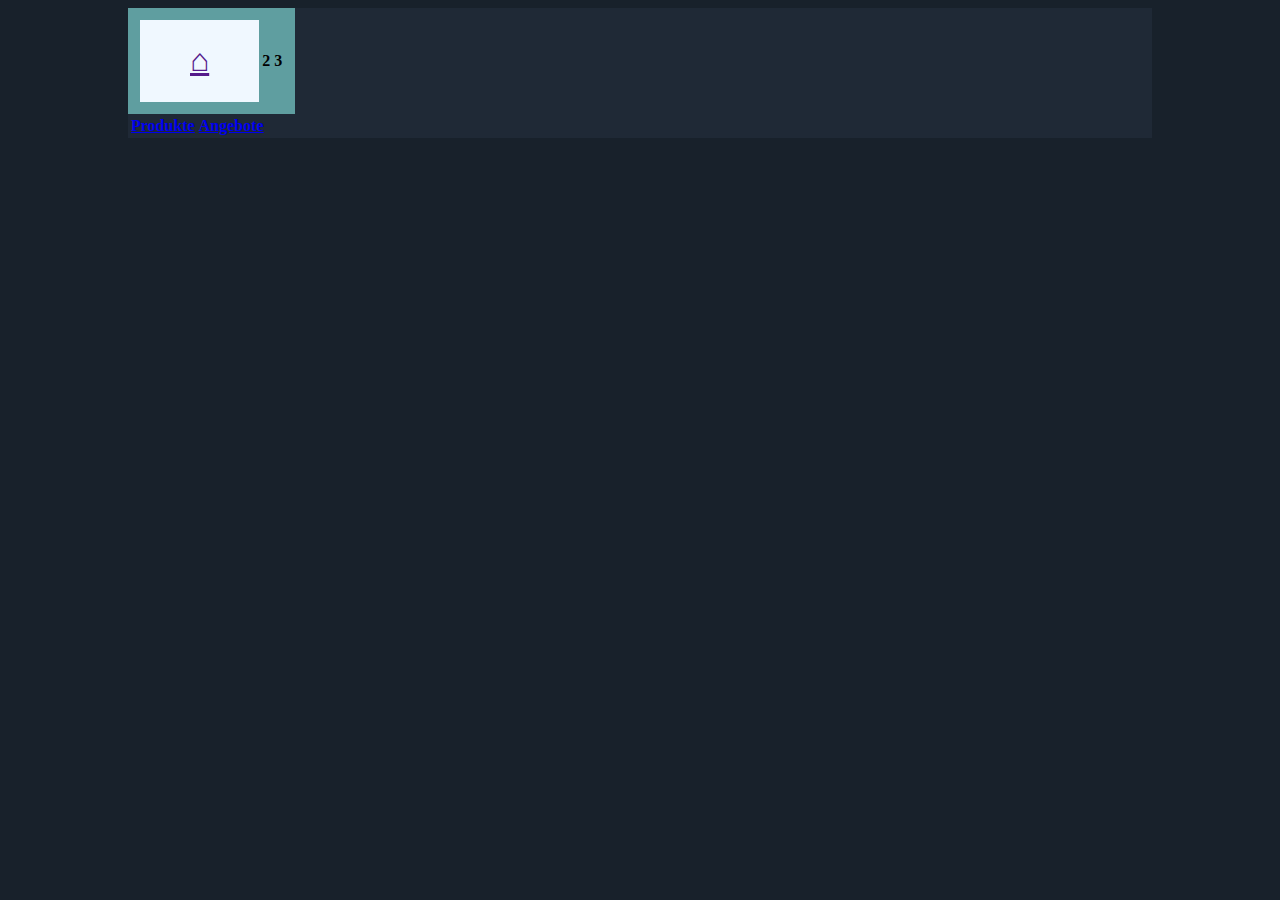
<file: index.html>
<!DOCTYPE html>
<head>
    <meta>
    <link rel="stylesheet" href="style.css">
</head>
<body class="main">
    <header>

    </header>
    <div class="mainbox">
        <div>
            <table class="buttonmainheader">
                <th class="home">
                    <h1>
                        <a href="">⌂</a>
                    </h1>
                </th>
                <th class="buttonheadermain">
                    2
                </th>
                <th class="loginbuttonheader">
                    3
                </th>
            </table>
        </div>
        <div class="navbar">
            <nav>
                <table>
                    <th>
                        <a href="produkte.html" class="">Produkte</a>
                    </th>
                    <th>
                        <a href="#sale" class="">Angebote</a>
                    </th>
                </table>
            </nav>
        </div>
        <div class="werbung">

        </div>
        <div class="angebote" id="sale">

        </div>
        <div class="produkte">

        </div>
    </div>
</body>
</file>
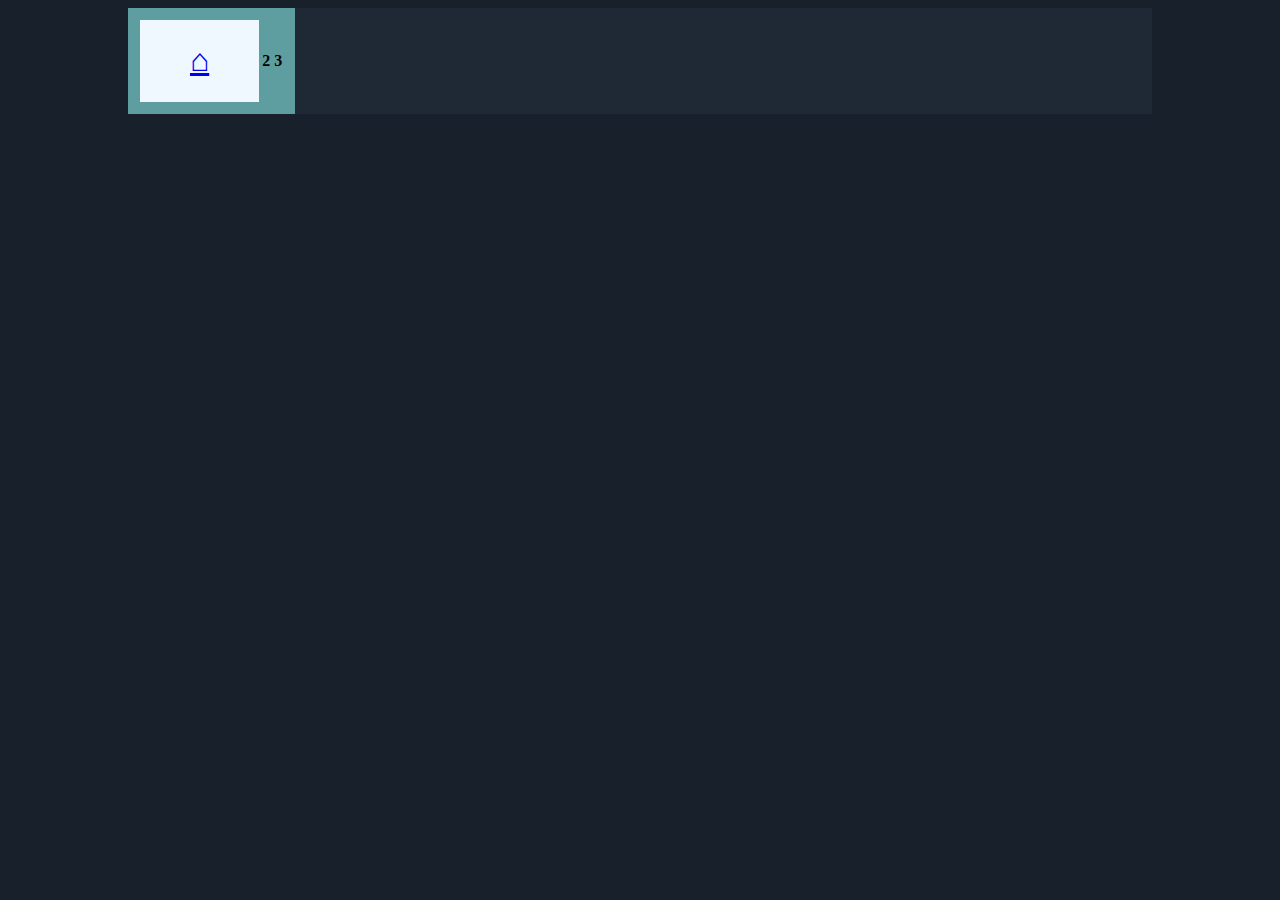
<file: produkte.html>
<!DOCTYPE html>
<head></head>
    <meta>
    <link rel="stylesheet" href="style.css">
</head>
<body class="main">
    <header>

    </header>
    <div class="mainbox">
        <div>
            <table class="buttonmainheader">
                <th class="home">
                    <h1>
                        <a href="index.html">⌂</a>
                    </h1>
                </th>
                <th class="buttonheadermain">
                    2
                </th>
                <th class="loginbuttonheader">
                    3
                </th>
            </table>
        </div>
    </div>
</body>
</file>
<file: style.css>
.main{
    margin-left: 10%;
    margin-right: 10%;
    padding: 0;
    background-color: #18212b;
}
.mainbox{
    margin: 0;
    padding: 100;
    background-color: #1f2936;
}
.buttonmainheader{
    background-color: cadetblue;
    margin-left: 0%;
    margin-right: 0%;
    padding: 10px;
}
.home{
    background-color: aliceblue;
    padding-left: 50px;
    padding-right: 50px;
}
</file>
